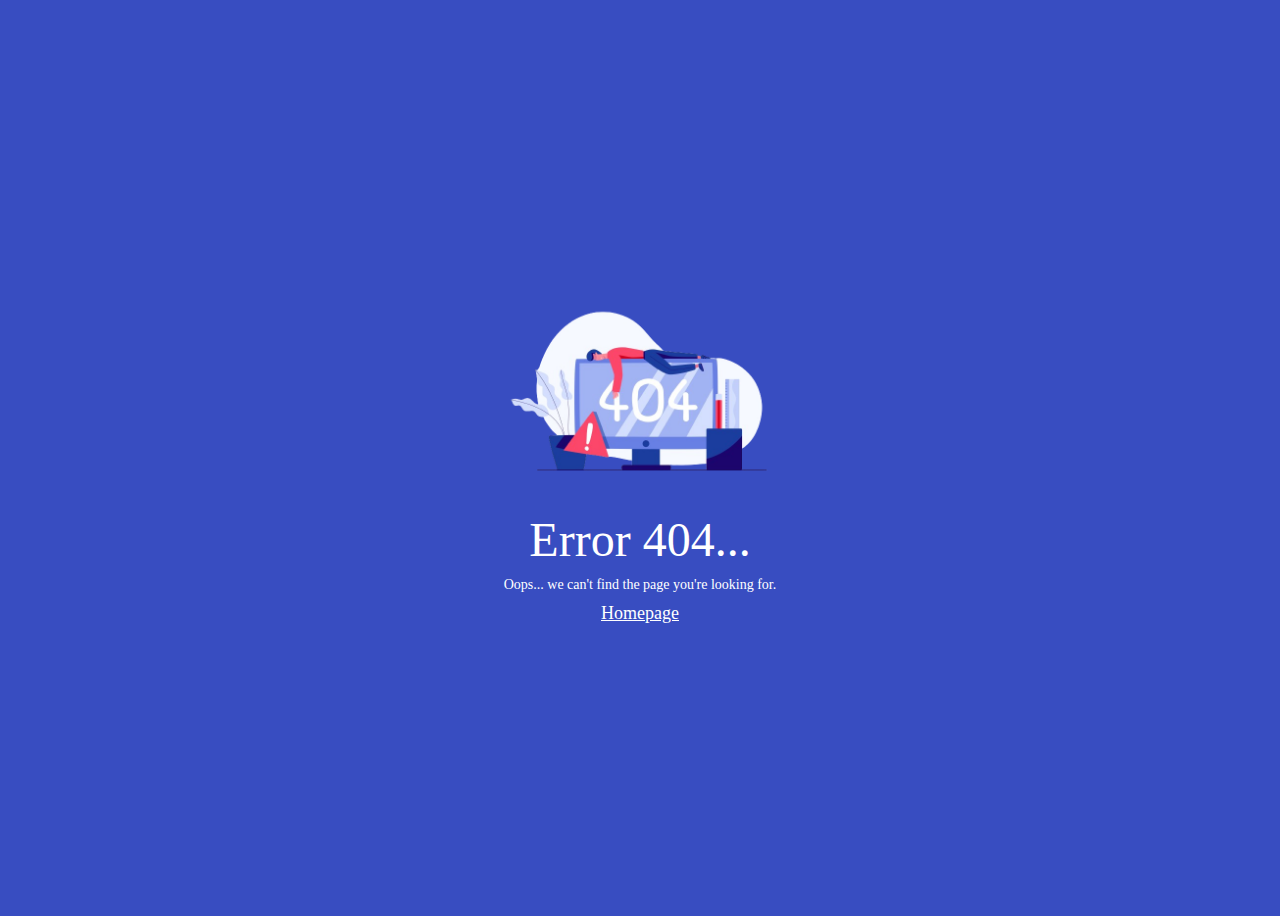
<file: index.html>
<!DOCTYPE html>
<html>
<head>
    <title>Error 404</title>
    <style>
        body {
            background-color: #384dc1;
            font-family: 'Trebuchet MS', 'Lucida Sans Unicode', 'Lucida Grande', 'Lucida Sans';
            overflow: hidden;
        }

        .container {
            display: flex;
            justify-content: center;
            align-items: center;
            flex-direction: column;
            height: 100vh;
        }

        .center-image {
            width: auto;
            height: 200px;
        }

        .text {
            color: white;
            font-size: 48px;
            margin-top: 20px;
        }

        .url {
            font-size: 18px;
            margin-top: 10px;
        }

        .url a {
            color: white;
        }

        .long-sentence {
            color: white;
            font-size: 14px;
            margin-top: 10px;
            text-align: center;
        }
    </style>
</head>
<body>
    <div class="container">
        <img src="404.png" alt="Check" class="center-image">
        <div class="text">Error 404...</div>
        <div class="long-sentence">Oops... we can't find the page you're looking for.</div>
        <div class="url"><a>Homepage</a></div>
    </div>
    <script>
        window.onload = function() {
          var homepageLink = document.querySelector('.url a');
          var domain = window.location.protocol + '//' + window.location.hostname;
          homepageLink.href = domain;
        };
      </script>
      
</body>
</html>
</file>
